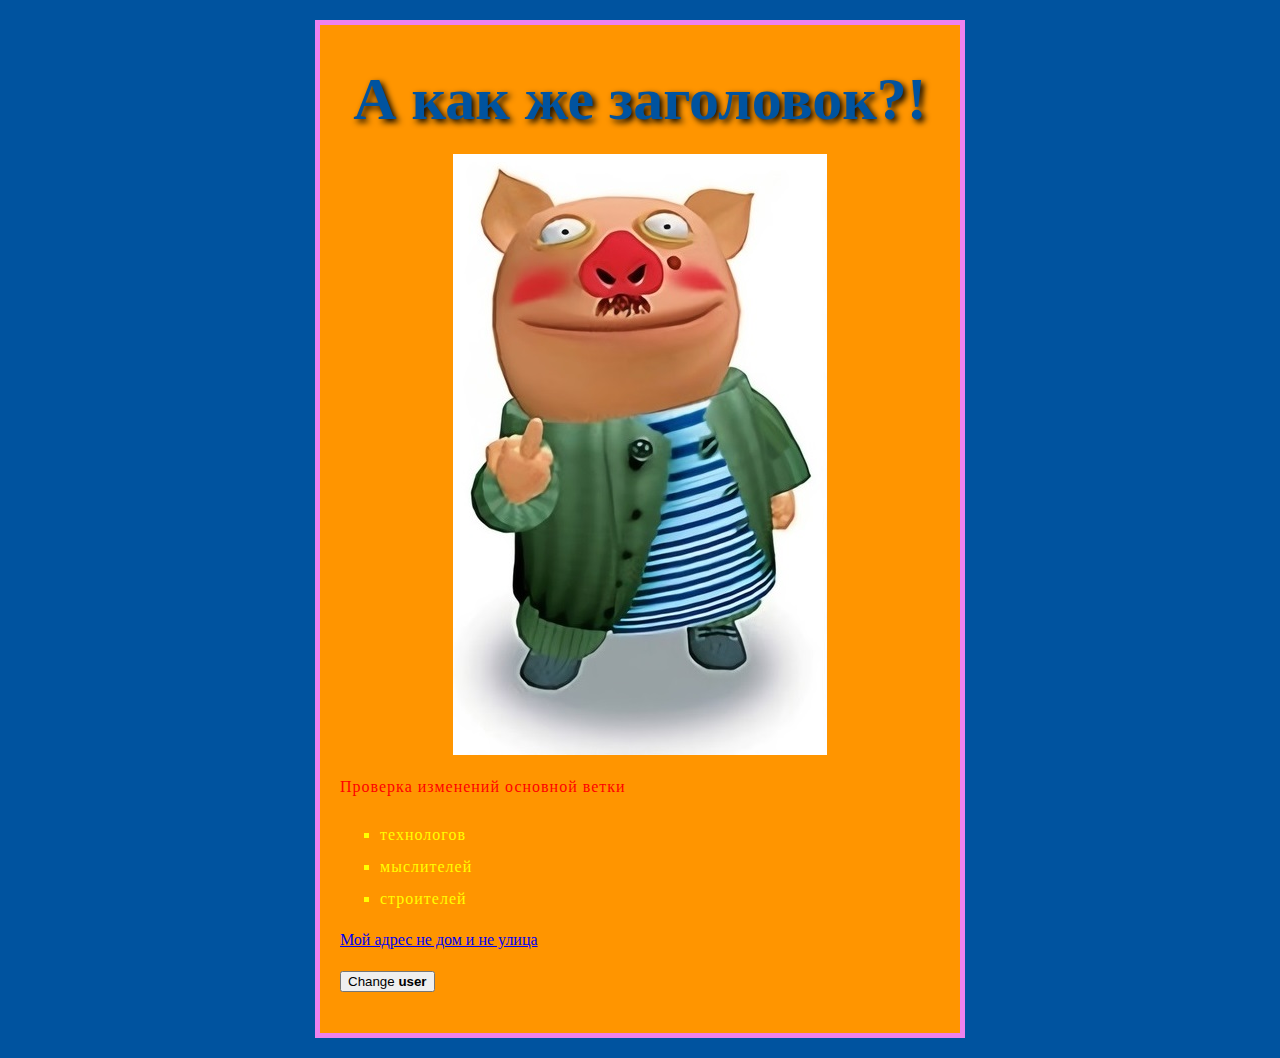
<file: index.html>
<!DOCTYPE html>
<html lang="ru">
    <head>
        <link rel="stylesheet" href="styles/style.css">
        <meta charset="UTF-8">
        <meta name="viewport" content="width=device-width, initial-scale=1.0">
        <meta http-equiv=Pragma content="no cache">
    
        <meta name="author" content="Буду я">
        <meta name="description" content="Metadata на веб-страницах">
    
        <meta property="og:image" content="https://developer.mozilla.org/mdn-social-share.png">
        <meta property="og:description" content="Metadata на веб-страницах.">
        <meta property="og:title" content="Metadata; The HTML &lt;head&gt;, on MDN">
    
            <title>Meta examples</title>
        <link rel="shortcut icon" href="images/favicon.ico" type="image/x-icon">
    </head>
    <body>
        <h1>А как же заголовок?!</h1>
        <img class="child" src="images/3.png" alt="Интересненько...">
        <p>Проверка изменений основной ветки</p>
        <ul>
            <li>технологов</li>
            <li>мыслителей</li>
            <li>строителей</li>
        </ul>
        <a href="mailto:vsevolod67@mail.ru">Мой адрес не дом и не улица</a><br>

        <p><button>Change <strong>user</strong></button></p>

        <script src="scripts/main.js"></script>
    </body>
</html>
</file>
<file: styles/style.css>
p {
    color: red;
}

h1 {
    font-size: 60px;
    text-align: center;
    margin: 0;
    padding: 20px 0;
    color: #00539f;
    text-shadow: 3px 3px 6px black;
}

p,
li {
    font-size: 16px;
    line-height: 2;
    letter-spacing: 1px;
    list-style-type: square;
}

html {
    background-color: #00539f;
    color: green;
}

body {
    width: 600px;
    margin: 20px auto;
    background-color: #ff9500;
    padding: 20px 20px 20px 20px;
    border: 5px solid violet;
    color: rgb(255, 255, 0);
}

.child {
    display: block;
    margin: 0 auto;
}
</file>
